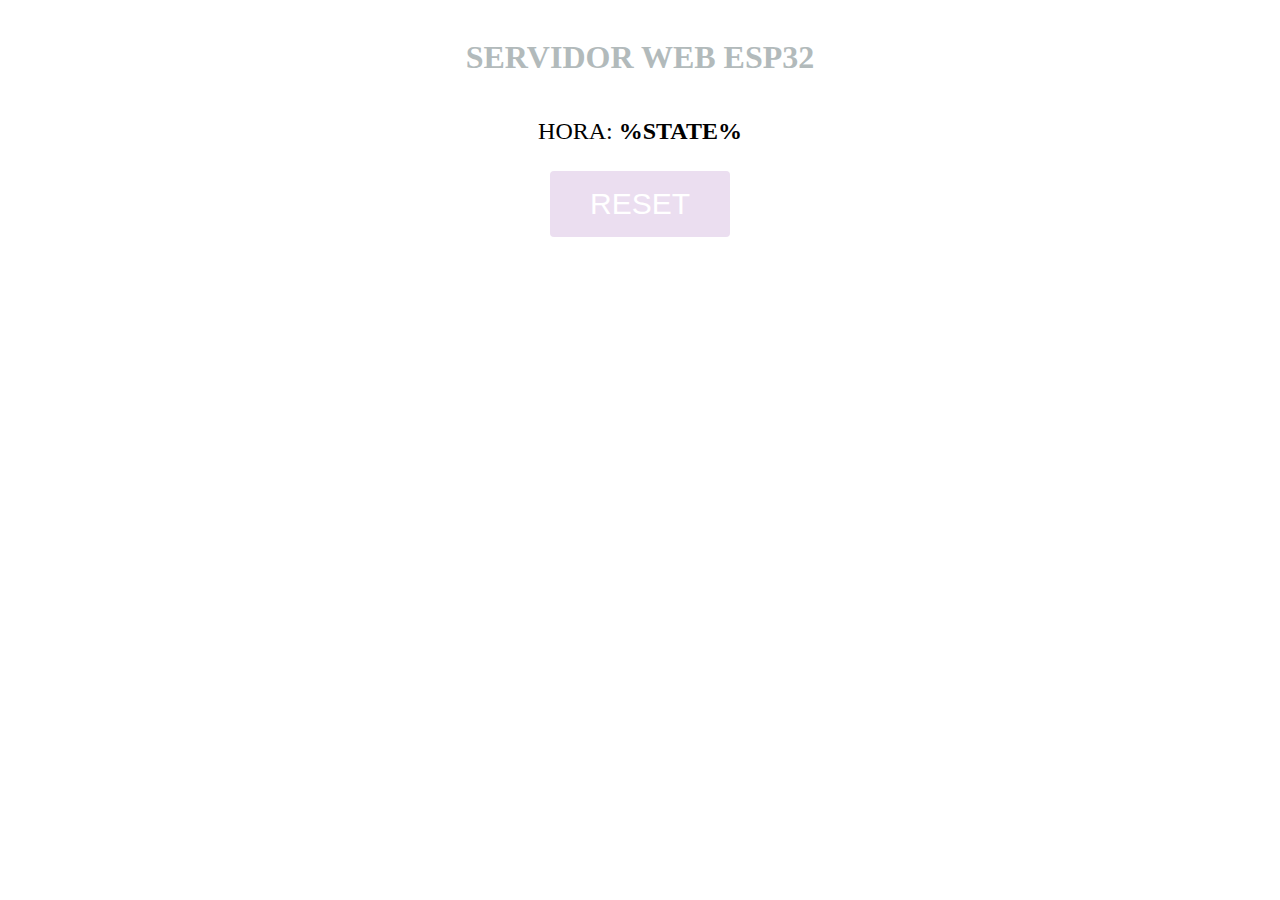
<file: 6/6.ServidorWeb/ServidorWeb/data/index.html>
<!DOCTYPE html>
<html>
<head>
  <title>ESP32 Web Server</title>
  <meta name="viewport" content="width=device-width, initial-scale=1">
  <link rel="icon" href="data:,">
  <link rel="stylesheet" type="text/css" href="style.css">
</head>
<body>
  <h1>SERVIDOR WEB ESP32</h1>
  <p>HORA: <strong> %STATE%</strong></p>
  <p><a href="/on"><button class="button">RESET</button></a></p>
</body>
</html>
</file>
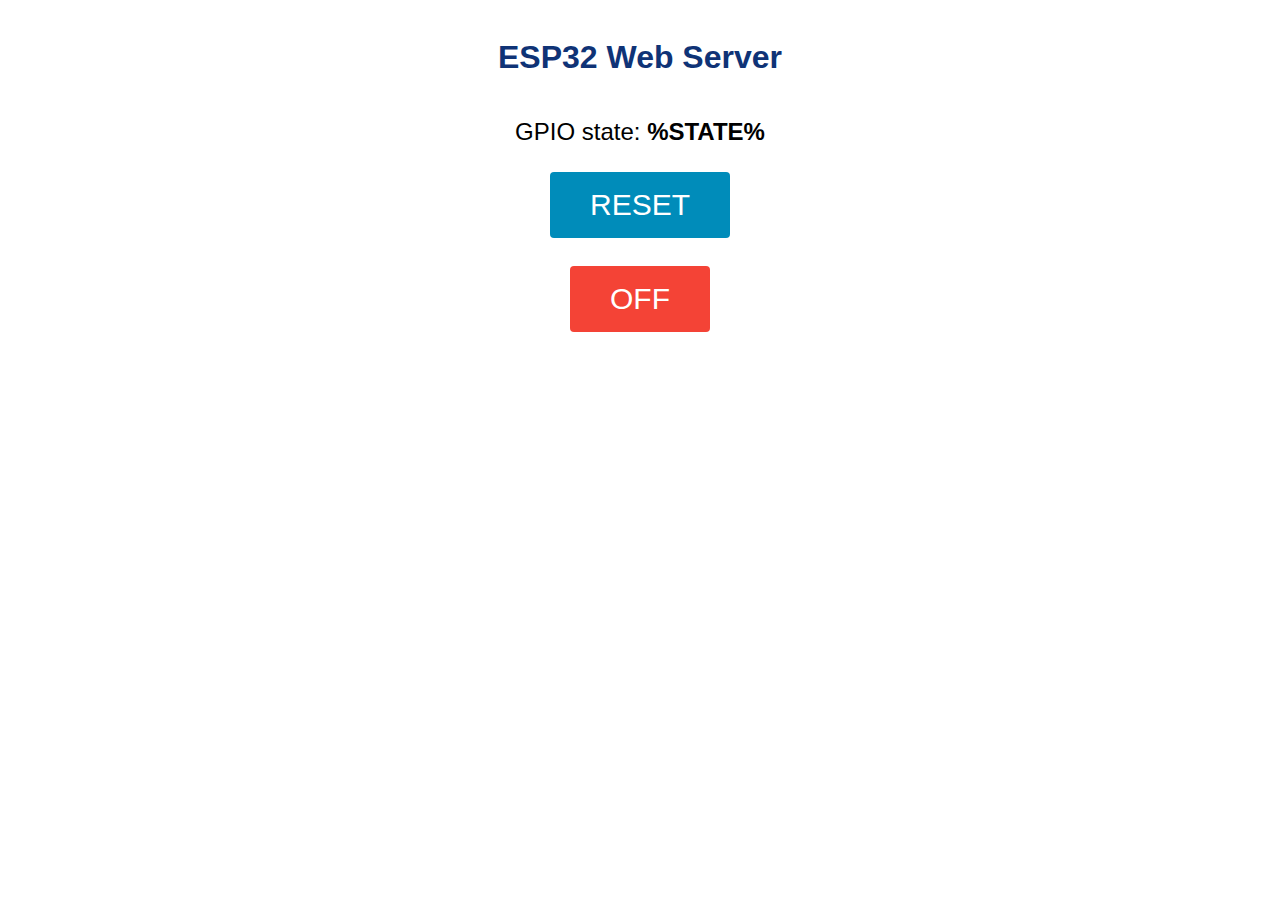
<file: 6/Pruebas/prueba2/data/index.html>
<!DOCTYPE html>
<html>
<head>
  <title>ESP32 Web Server</title>
  <meta name="viewport" content="width=device-width, initial-scale=1">
  <link rel="icon" href="data:,">
  <link rel="stylesheet" type="text/css" href="style.css">
</head>
<body>
  <h1>ESP32 Web Server</h1>
  <p>GPIO state: <strong> %STATE%</strong></p>
  <p><a href="/on"><button class="button">RESET</button></a></p>
  <p><a href="/off"><button class="button button2">OFF</button></a></p>
</body>
</html>
</file>
<file: 6/6.ServidorWeb/ServidorWeb/data/style.css>
html {
  font-family: Georgia
  display: inline-block;
  margin: 0px auto;
  text-align: center;
}
h1{
  color: #b2babb;
  padding: 2vh;
}
p{
  font-size: 1.5rem;
}
.button {
  display: inline-block;
  background-color: #ebdef0;
  border: none;
  border-radius: 4px;
  color: white;
  padding: 16px 40px;
  text-decoration: none;
  font-size: 30px;
  margin: 2px;
  cursor: pointer;
}
</file>
<file: 6/Pruebas/prueba2/data/style.css>
html {
  font-family: Helvetica;
  display: inline-block;
  margin: 0px auto;
  text-align: center;
}
h1{
  color: #0F3376;
  padding: 2vh;
}
p{
  font-size: 1.5rem;
}
.button {
  display: inline-block;
  background-color: #008CBA;
  border: none;
  border-radius: 4px;
  color: white;
  padding: 16px 40px;
  text-decoration: none;
  font-size: 30px;
  margin: 2px;
  cursor: pointer;
}
.button2 {
  background-color: #f44336;
}
</file>
